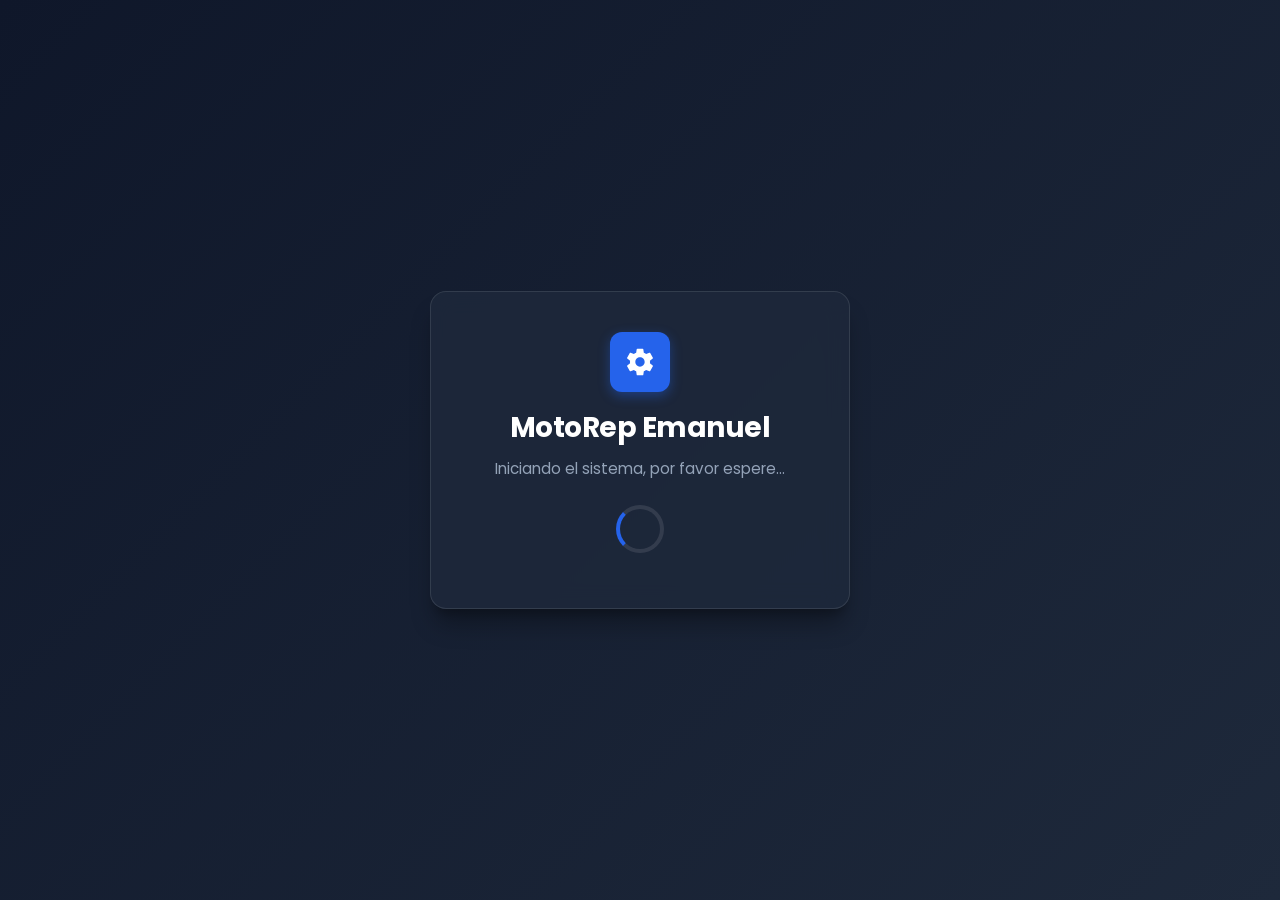
<file: frontend/index.html>
<!DOCTYPE html>
<html lang="es">
<head>
    <meta charset="UTF-8">
    <meta name="viewport" content="width=device-width, initial-scale=1.0">
    <title>MotoRep Emanuel - Cargando...</title>
    <!-- Fuente moderna desde Google Fonts -->
    <link rel="preconnect" href="https://fonts.googleapis.com">
    <link rel="preconnect" href="https://fonts.gstatic.com" crossorigin>
    <link href="https://fonts.googleapis.com/css2?family=Poppins:wght@400;600;700&display=swap" rel="stylesheet">

    <style>
        * {
            box-sizing: border-box;
            margin: 0;
            padding: 0;
        }

        body {
            height: 100vh;
            display: flex;
            justify-content: center;
            align-items: center;
            font-family: 'Poppins', sans-serif;
            background: linear-gradient(135deg, #0f172a 0%, #1e293b 100%);
            color: #f8fafc;
            padding: 20px;
        }

        .loader-card {
            background: rgba(30, 41, 59, 0.85);
            backdrop-filter: blur(12px);
            border: 1px solid rgba(255, 255, 255, 0.1);
            padding: 40px 30px;
            border-radius: 16px;
            box-shadow: 0 20px 25px -5px rgba(0, 0, 0, 0.3), 0 10px 10px -5px rgba(0, 0, 0, 0.2);
            text-align: center;
            max-width: 420px;
            width: 100%;
            animation: fadeIn 0.5s ease-in-out;
        }

        .brand-icon {
            width: 60px;
            height: 60px;
            margin: 0 auto 15px auto;
            background: #2563eb;
            border-radius: 12px;
            display: flex;
            align-items: center;
            justify-content: center;
            box-shadow: 0 4px 12px rgba(37, 99, 235, 0.4);
        }

        .brand-icon svg {
            width: 32px;
            height: 32px;
            fill: #ffffff;
        }

        .loader-card h1 {
            font-size: 1.75rem;
            font-weight: 700;
            letter-spacing: -0.5px;
            color: #ffffff;
            margin-bottom: 8px;
        }

        .loader-card p {
            color: #94a3b8;
            font-size: 0.95rem;
            margin-bottom: 25px;
        }

        .spinner-container {
            position: relative;
            display: flex;
            justify-content: center;
            align-items: center;
            margin: 15px 0;
        }

        .spinner {
            width: 48px;
            height: 48px;
            border: 4px solid rgba(255, 255, 255, 0.1);
            border-left-color: #2563eb;
            border-radius: 50%;
            animation: girar 0.8s cubic-bezier(0.6, 0.2, 0.4, 0.8) infinite;
        }

        @keyframes girar {
            0% { transform: rotate(0deg); }
            100% { transform: rotate(360deg); }
        }

        @keyframes fadeIn {
            from { opacity: 0; transform: translateY(10px); }
            to { opacity: 1; transform: translateY(0); }
        }
    </style>
</head>

<body>

    <div class="loader-card">
        <!-- Ícono representativo SVG -->
        <div class="brand-icon">
            <svg xmlns="http://www.w3.org/2000/svg" viewBox="0 0 24 24">
                <path d="M19.43 12.98c.04-.32.07-.64.07-.98s-.03-.66-.07-.98l2.11-1.65c.19-.15.24-.42.12-.64l-2-3.46c-.12-.22-.39-.3-.61-.22l-2.49 1c-.52-.4-1.08-.73-1.69-.98l-.38-2.65C14.46 2.18 14.25 2 14 2h-4c-.25 0-.46.18-.49.42l-.38 2.65c-.61.25-1.17.59-1.69.98l-2.49-1c-.23-.09-.49 0-.61.22l-2 3.46c-.13.22-.07.49.12.64l2.11 1.65c-.04.32-.07.65-.07.98s.03.66.07.98l-2.11 1.65c-.19.15-.24.42-.12.64l2 3.46c.12.22.39.3.61.22l2.49-1c.52.4 1.08.73 1.69.98l.38 2.65c.03.24.24.42.49.42h4c.25 0 .46-.18.49-.42l.38-2.65c.61-.25 1.17-.59 1.69-.98l2.49 1c.23.09.49 0 .61-.22l2-3.46c.12-.22.07-.49-.12-.64l-2.11-1.65zM12 15.5c-1.93 0-3.5-1.57-3.5-3.5s1.57-3.5 3.5-3.5 3.5 1.57 3.5 3.5-1.57 3.5-3.5 3.5z"/>
            </svg>
        </div>

        <h1>MotoRep Emanuel</h1>
        <p>Iniciando el sistema, por favor espere...</p>

        <div class="spinner-container">
            <div class="spinner"></div>
        </div>
    </div>

    <script>
        setTimeout(function () {
            window.location.href = "login/login.html";
        }, 1500);
    </script>

</body>
</html>
</file>
